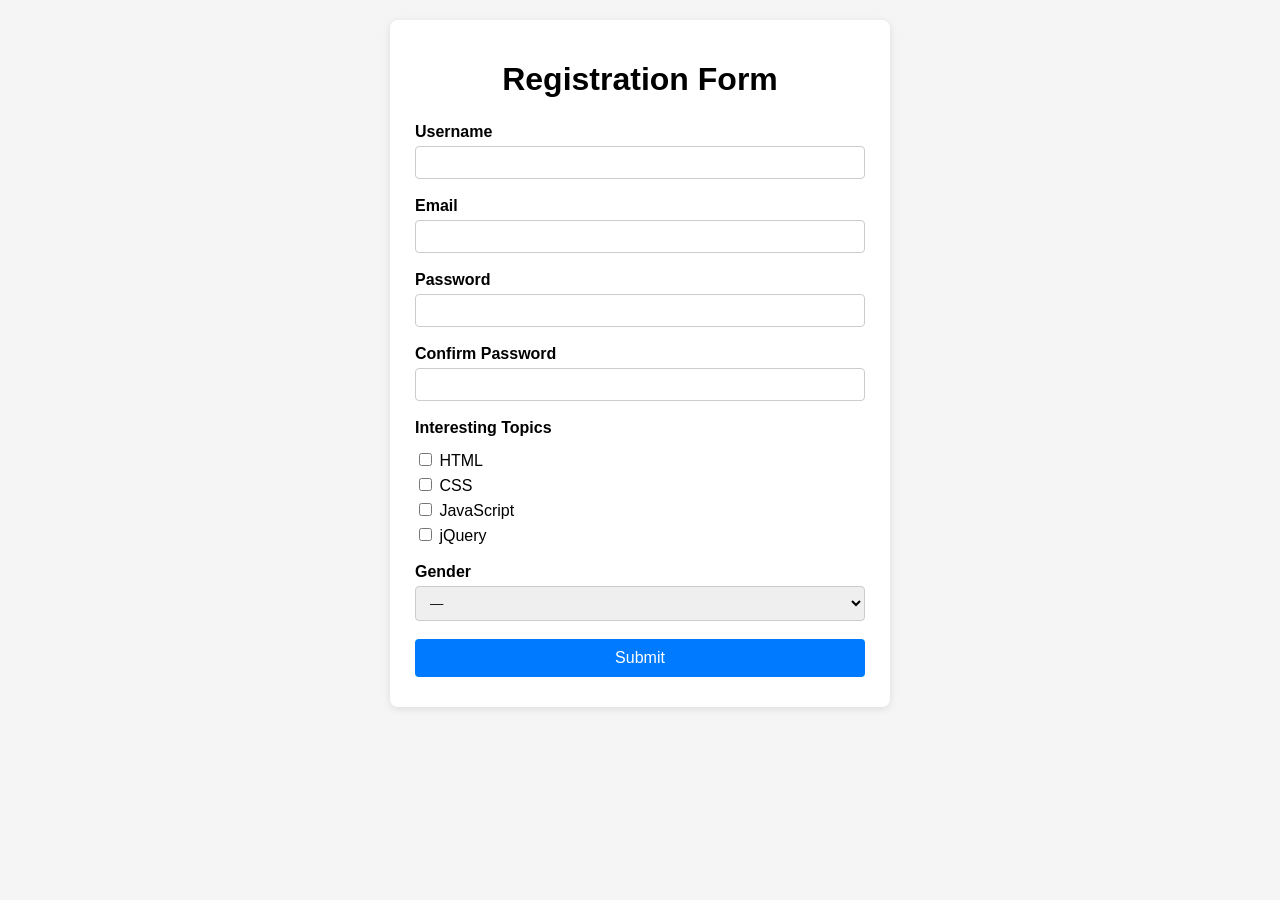
<file: index.html>
<!DOCTYPE html>
<html lang="en">
<head>
  <meta charset="UTF-8" />
  <title>Interactive Form with jQuery Validation</title>
  <meta name="viewport" content="width=device-width, initial-scale=1" />

  <!-- jQuery CDN -->
  <script src="https://code.jquery.com/jquery-3.7.1.min.js"></script>

  <!-- INLINE CSS (from styles.css) -->
  <style>
    * {
      box-sizing: border-box;
      font-family: Arial, Helvetica, sans-serif;
    }

    body {
      background: #f5f5f5;
      margin: 0;
      padding: 20px;
    }

    .container {
      max-width: 500px;
      margin: 0 auto;
      background: #ffffff;
      padding: 20px 25px 30px;
      border-radius: 8px;
      box-shadow: 0 2px 8px rgba(0, 0, 0, 0.1);
    }

    h1 {
      text-align: center;
      margin-bottom: 25px;
    }

    .form-group {
      margin-bottom: 18px;
    }

    label {
      display: inline-block;
      margin-bottom: 5px;
      font-weight: bold;
    }

    input[type="text"],
    input[type="password"],
    select {
      width: 100%;
      padding: 8px 10px;
      border: 1px solid #ccc;
      border-radius: 4px;
      outline: none;
      transition: border-color 0.2s;
    }

    input[type="text"]:focus,
    input[type="password"]:focus,
    select:focus {
      border-color: #007bff;
    }

    .checkbox-group {
      margin-top: 8px;
    }

    .checkbox-group label {
      display: block;
      font-weight: normal;
    }

    button[type="submit"] {
      width: 100%;
      padding: 10px;
      border: none;
      border-radius: 4px;
      background: #007bff;
      color: #fff;
      font-size: 16px;
      cursor: pointer;
    }

    button[type="submit"]:hover {
      opacity: 0.9;
    }

    /* Error styles */
    .input-error {
      border-color: red !important;
    }

    .error-msg,
    .inline-error {
      display: block;
      font-size: 12px;
      color: red;
      margin-top: 4px;
    }

    /* hide error text by default; JS will set the text only when needed */
    .error-msg:empty,
    .inline-error:empty {
      display: none;
    }
  </style>
</head>
<body>
  <div class="container">
    <h1>Registration Form</h1>

    <form id="registerForm" novalidate>
      <!-- Username -->
      <div class="form-group">
        <label for="username">Username</label>
        <input type="text" id="username" name="username">
        <small class="error-msg" id="username-error"></small>
      </div>

      <!-- Email -->
      <div class="form-group">
        <label for="email">Email</label>
        <input type="text" id="email" name="email">
        <small class="error-msg" id="email-error"></small>
      </div>

      <!-- Password -->
      <div class="form-group">
        <label for="password">Password</label>
        <input type="password" id="password" name="password">
        <small class="error-msg" id="password-error"></small>
      </div>

      <!-- Confirm Password -->
      <div class="form-group">
        <label for="confirmPassword">Confirm Password</label>
        <input type="password" id="confirmPassword" name="confirmPassword">
        <small class="error-msg" id="confirmPassword-error"></small>
      </div>

      <!-- Interesting Topics -->
      <div class="form-group">
        <label>Interesting Topics</label>
        <span class="inline-error" id="topics-error"></span>
        <div class="checkbox-group">
          <label>
            <input type="checkbox" name="topics" value="html"> HTML
          </label>
          <label>
            <input type="checkbox" name="topics" value="css"> CSS
          </label>
          <label>
            <input type="checkbox" name="topics" value="javascript"> JavaScript
          </label>
          <label>
            <input type="checkbox" name="topics" value="jquery"> jQuery
          </label>
        </div>
      </div>

      <!-- Gender -->
      <div class="form-group">
        <label for="gender">Gender</label>
        <span class="inline-error" id="gender-error"></span>
        <select id="gender" name="gender">
          <option value="">—</option>
          <option value="male">Male</option>
          <option value="female">Female</option>
          <option value="other">Other</option>
        </select>
      </div>

      <button type="submit" id="submitBtn">Submit</button>
    </form>
  </div>

  <!-- INLINE JS (from script.js) -->
  <script>
    $(function () {
      function setError($input, $errorElem, message) {
        $input.addClass("input-error");
        if ($errorElem) {
          $errorElem.text(message);
        }
      }

      function clearError($input, $errorElem) {
        $input.removeClass("input-error");
        if ($errorElem) {
          $errorElem.text("");
        }
      }

      // Clear error when typing/changing
      $("#username, #email, #password, #confirmPassword").on("input", function () {
        const id = $(this).attr("id") + "-error";
        clearError($(this), $("#" + id));
      });

      $("input[name='topics']").on("change", function () {
        $("#topics-error").text("");
      });

      $("#gender").on("change", function () {
        $("#gender-error").text("");
      });

      $("#registerForm").on("submit", function (e) {
        e.preventDefault();

        let isValid = true;

        const $username = $("#username");
        const $email = $("#email");
        const $password = $("#password");
        const $confirmPassword = $("#confirmPassword");
        const $topics = $("input[name='topics']");
        const $gender = $("#gender");

        // Clear previous errors
        clearError($username, $("#username-error"));
        clearError($email, $("#email-error"));
        clearError($password, $("#password-error"));
        clearError($confirmPassword, $("#confirmPassword-error"));
        $("#topics-error").text("");
        $("#gender-error").text("");

        // 1. Empty field checks
        if ($username.val().trim() === "") {
          setError($username, $("#username-error"), "This field must not be empty");
          isValid = false;
        }
        if ($email.val().trim() === "") {
          setError($email, $("#email-error"), "This field must not be empty");
          isValid = false;
        }
        if ($password.val().trim() === "") {
          setError($password, $("#password-error"), "This field must not be empty");
          isValid = false;
        }
        if ($confirmPassword.val().trim() === "") {
          setError($confirmPassword, $("#confirmPassword-error"), "This field must not be empty");
          isValid = false;
        }

        // 2. At least one topic
        if ($("input[name='topics']:checked").length === 0) {
          $("#topics-error").text("At least one topic must be selected");
          isValid = false;
        }

        // 3. Gender not default
        if ($gender.val() === "") {
          $("#gender-error").text("Please choose your gender");
          isValid = false;
        }

        // 4. Confirm password matches password (only check if both not empty)
        if (
          $password.val().trim() !== "" &&
          $confirmPassword.val().trim() !== "" &&
          $password.val() !== $confirmPassword.val()
        ) {
          setError(
            $confirmPassword,
            $("#confirmPassword-error"),
            "Confirmed password mismatched the password"
          );
          isValid = false;
        }

        if (!isValid) {
          return false;
        }

        // If everything OK, you can submit or just show a message
        alert("Form submitted successfully!");
        this.reset();
      });
    });
  </script>
</body>
</html>
</file>
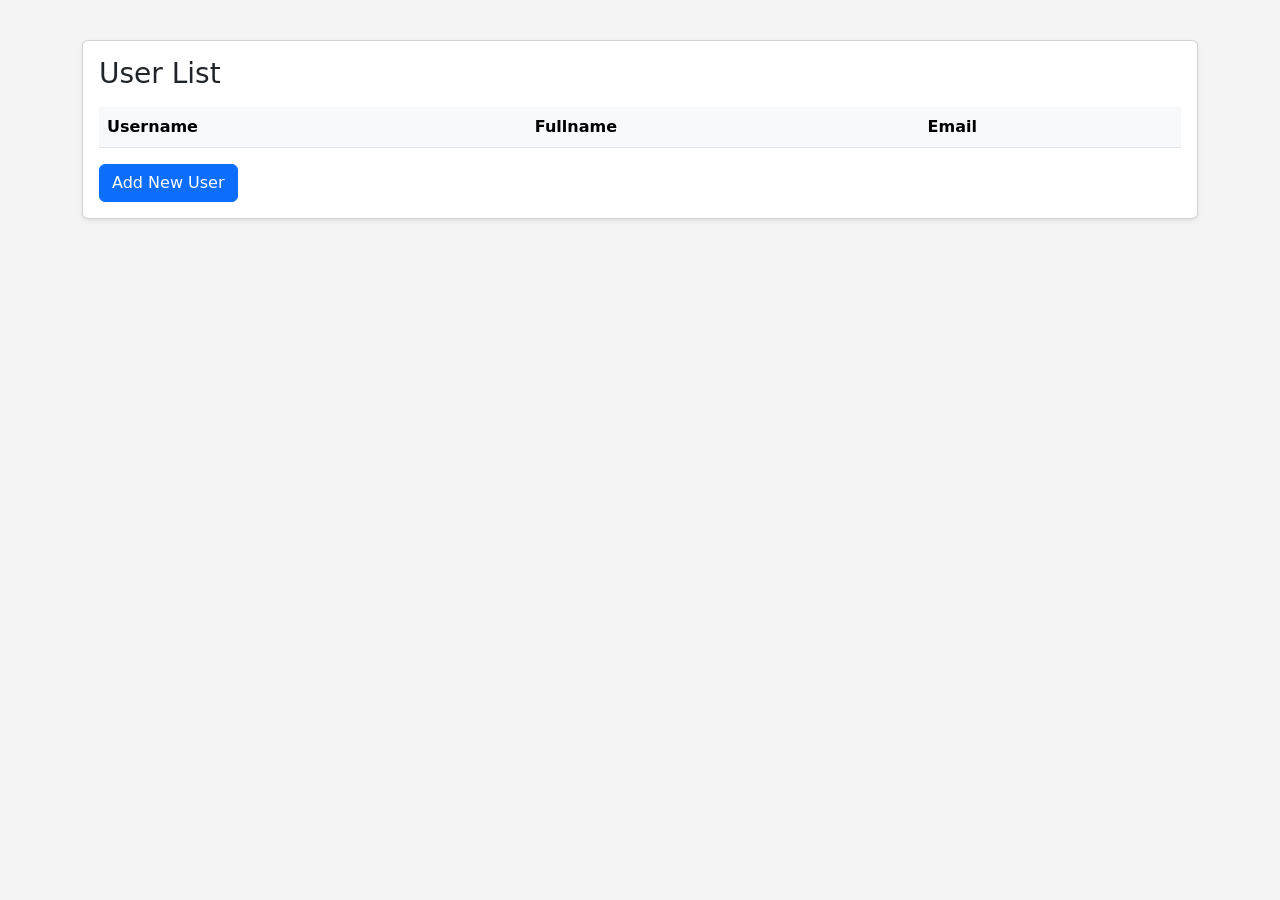
<file: User Dialog.html>
<!DOCTYPE html>
<html lang="en">
<head>
  <meta charset="UTF-8" />
  <title>User Management Dashboard</title>
  <meta name="viewport" content="width=device-width, initial-scale=1" />

  <!-- Bootstrap CSS -->
  <link
    href="https://cdn.jsdelivr.net/npm/bootstrap@5.3.3/dist/css/bootstrap.min.css"
    rel="stylesheet"
  />

  <!-- jQuery -->
  <script src="https://code.jquery.com/jquery-3.7.1.min.js"></script>

  <!-- Bootstrap JS -->
  <script src="https://cdn.jsdelivr.net/npm/bootstrap@5.3.3/dist/js/bootstrap.bundle.min.js"></script>

  <style>
    body {
      background-color: #f4f4f4;
    }
    .page-card {
      margin-top: 40px;
    }
    .table thead th {
      background-color: #f8f9fa;
    }
    small.error-msg {
      font-size: 0.8rem;
    }
  </style>
</head>
<body>

  <div class="container page-card">
    <div class="card shadow-sm">
      <div class="card-body">
        <div class="d-flex justify-content-between align-items-center mb-3">
          <h3 class="mb-0">User List</h3>
        </div>

        <table class="table mb-3">
          <thead>
            <tr>
              <th>Username</th>
              <th>Fullname</th>
              <th>Email</th>
            </tr>
          </thead>
          <tbody id="userTableBody">
            <!-- New users will be appended here -->
          </tbody>
        </table>

        <button
          class="btn btn-primary"
          id="btnAddUser"
          data-bs-toggle="modal"
          data-bs-target="#userModal"
        >
          Add New User
        </button>
      </div>
    </div>
  </div>

  <!-- Modal: Add New User -->
  <div class="modal fade" id="userModal" tabindex="-1" aria-hidden="true">
    <div class="modal-dialog">
      <div class="modal-content">
        <form id="userForm" novalidate>
          <div class="modal-header">
            <h5 class="modal-title">Add New User</h5>
            <button
              type="button"
              class="btn-close"
              data-bs-dismiss="modal"
              aria-label="Close"
            ></button>
          </div>

          <div class="modal-body">
            <!-- Username -->
            <div class="mb-3">
              <label for="username" class="form-label">Username</label>
              <input type="text" class="form-control" id="username" />
              <small class="text-danger error-msg d-none">
                This field must not be empty
              </small>
            </div>

            <!-- Fullname -->
            <div class="mb-3">
              <label for="fullname" class="form-label">Fullname</label>
              <input type="text" class="form-control" id="fullname" />
              <small class="text-danger error-msg d-none">
                This field must not be empty
              </small>
            </div>

            <!-- Email -->
            <div class="mb-3">
              <label for="email" class="form-label">Email</label>
              <input type="email" class="form-control" id="email" />
              <small class="text-danger error-msg d-none">
                This field must not be empty
              </small>
            </div>
          </div>

          <div class="modal-footer">
            <button
              type="button"
              class="btn btn-secondary"
              data-bs-dismiss="modal"
            >
              Cancel
            </button>
            <button type="submit" class="btn btn-primary">Add User</button>
          </div>
        </form>
      </div>
    </div>
  </div>

  <script>
    $(function () {
      const userModal = new bootstrap.Modal(document.getElementById("userModal"));

      function showError($input) {
        $input.addClass("is-invalid").css("border-color", "red");
        $input.next(".error-msg").removeClass("d-none");
      }

      function clearError($input) {
        $input.removeClass("is-invalid").css("border-color", "");
        $input.next(".error-msg").addClass("d-none");
      }

      // Clear errors when user types
      $("#userForm input").on("input", function () {
        if ($(this).val().trim() !== "") {
          clearError($(this));
        }
      });

      // Reset form every time modal opens
      $("#btnAddUser").on("click", function () {
        $("#userForm")[0].reset();
        $("#userForm input").each(function () {
          clearError($(this));
        });
      });

      // Handle form submit
      $("#userForm").on("submit", function (e) {
        e.preventDefault();

        let valid = true;
        const $username = $("#username");
        const $fullname = $("#fullname");
        const $email = $("#email");

        // simple required check
        [$username, $fullname, $email].forEach(function ($field) {
          if ($field.val().trim() === "") {
            showError($field);
            valid = false;
          } else {
            clearError($field);
          }
        });

        if (!valid) return;

        // If all valid, add new row to table
        const row =
          "<tr>" +
          "<td>" + $("<div>").text($username.val().trim()).html() + "</td>" +
          "<td>" + $("<div>").text($fullname.val().trim()).html() + "</td>" +
          "<td>" + $("<div>").text($email.val().trim()).html() + "</td>" +
          "</tr>";

        $("#userTableBody").append(row);

        // Close modal
        userModal.hide();
      });
    });
  </script>
</body>
</html>
</file>
